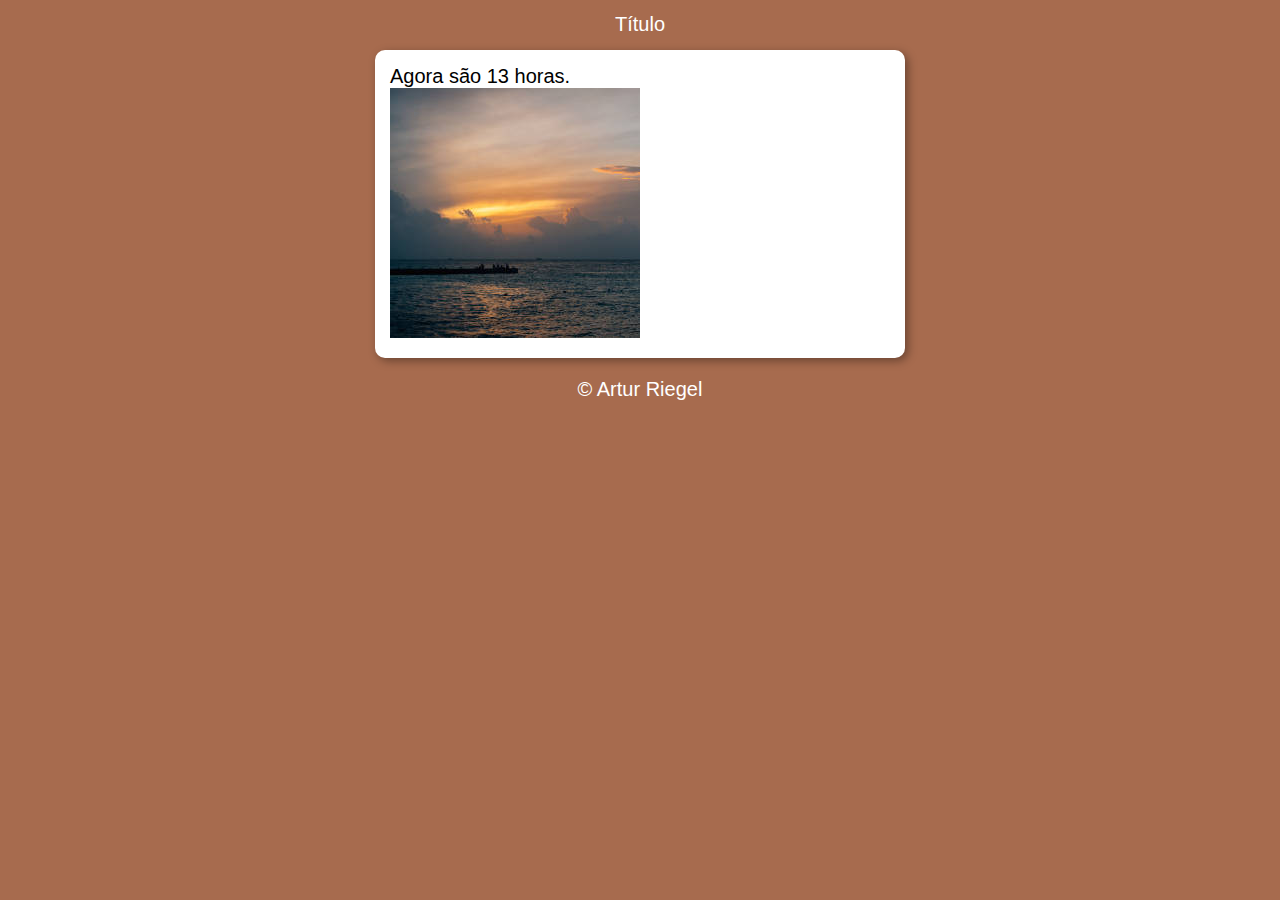
<file: desafios/desafio01/index.html>
<!DOCTYPE html>
<html lang="pt-br">
    <head>
        <meta charset="UTF-8">
        <meta name="viewport" content="width=device-width, initial-scale=1.0">

        <link rel="stylesheet" href="style.css">

        <title>Modelo de exercicio</title>
    </head>

    <body onload="carregar()">
        <header onload="carregar()">
            <h1>Título</h1>
        </header>
        <section>
            <div id="msg">
                Aqui vai aparecer a mensagem...
            </div>
            <div id="foto">
                <img id="img" src="imagens/fotomanha.png" alt="Foto manha">
            </div>

        </section>
        <footer>
            <p>&copy; Artur Riegel</p>
        </footer>

        <script src="script.js"></script>
    </body>
</html>
</file>
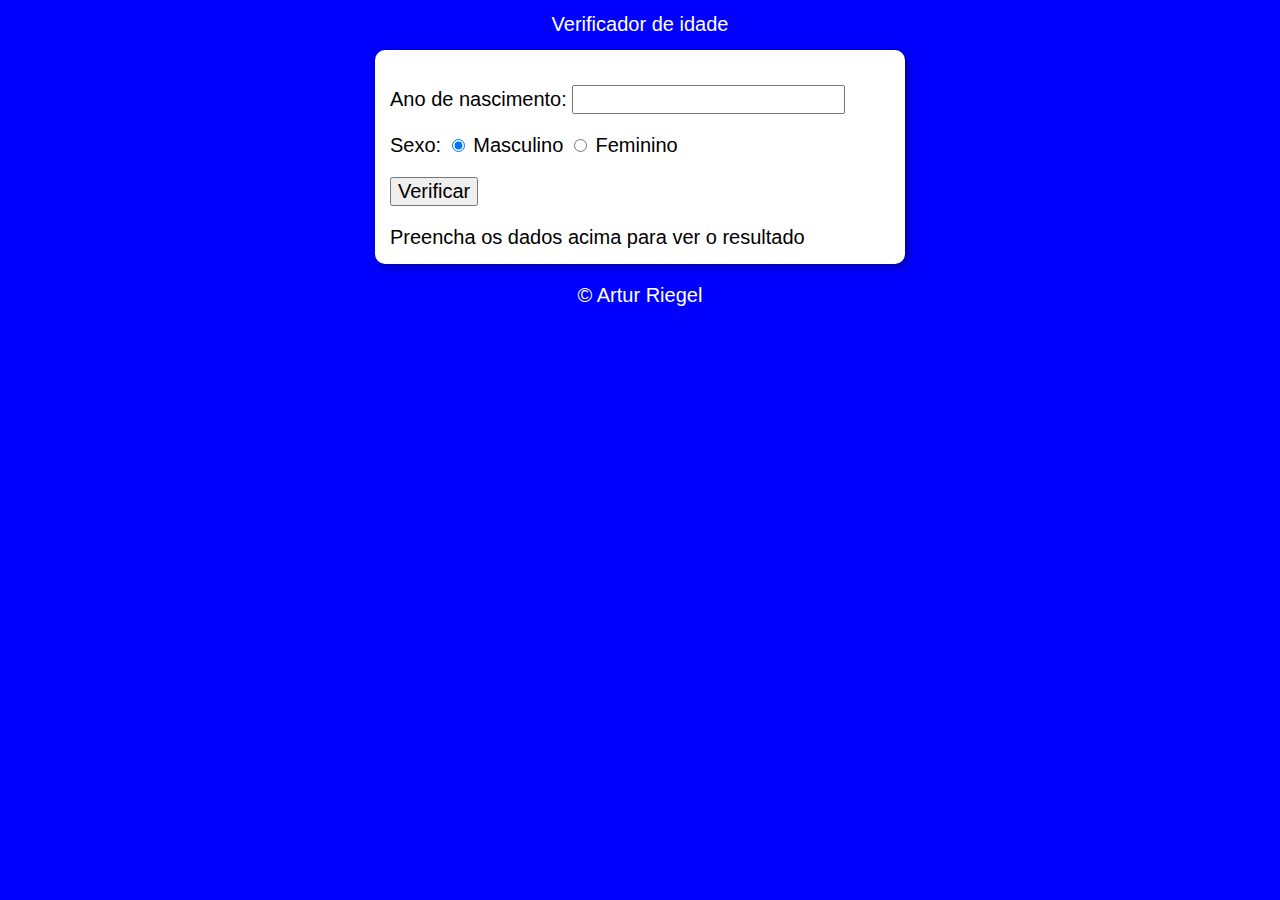
<file: desafios/desafio02/index.html>
<!DOCTYPE html>
<html lang="pt-br">
    <head>
        <meta charset="UTF-8">
        <meta name="viewport" content="width=device-width, initial-scale=1.0">

        <link rel="stylesheet" href="style.css">

        <title>Verificador de idade</title>
    </head>

    <body>
        <header>
            <h1>Verificador de idade</h1>
        </header>

        <section>
            <div>
                <p>Ano de nascimento: 
                    <input type="number" name="txtano" id="txtano" min="0">
                </p>
                <p>Sexo:
                    <input type="radio" name="radsex" id="mas" checked>
                    <label for="mas">Masculino</label>
                    <input type="radio" name="radsex" id="fem">
                    <label for="fem">Feminino</label>
                </p>
                <p>
                    <input type="button" value="Verificar" onclick="verificar()">
                </p>
            </div>
            <div id="res">
                Preencha os dados acima para ver o resultado
            </div>
        </section>

        <footer>
            <p>&copy; Artur Riegel</p>
        </footer>

        <script src="script.js"></script>
    </body>
</html>
</file>
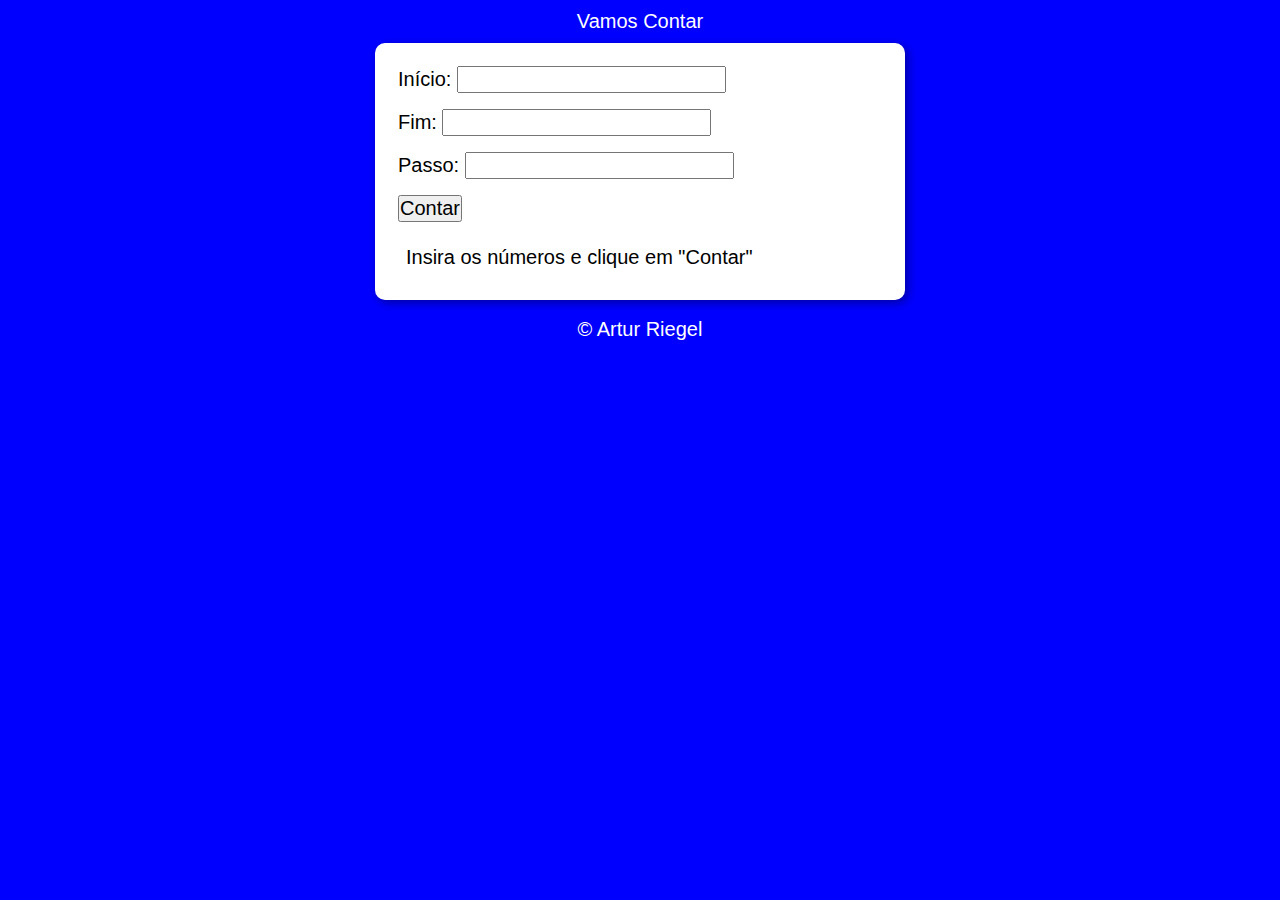
<file: desafios/desafio03/index.html>
<!DOCTYPE html>
<html lang="pt-br">
    <head>
        <meta charset="UTF-8">
        <meta name="viewport" content="width=device-width, initial-scale=1.0">

        <link rel="stylesheet" href="style.css">

        <title>Super contador</title>
    </head>

    <body>
        <header>
            <h1>Vamos Contar</h1>
        </header>

        <section>
            <div id="box"> 
                <p>Início: <input type="number" name="inicio" id="n1"></p>
                <p>Fim: <input type="number" name="fim" id="n2"></p>
                <p>Passo: <input type="number" name="passo" id="n3"></p>
                <p><input type="button" value="Contar" onclick="contar()"></p>
            </div>

            <div id="res">
                <p>Insira os números e clique em "Contar"</p>
            </div>
        </section>

        <footer>
            <p>&copy; Artur Riegel</p>
        </footer>

        <script src="script.js"></script>
    </body>
</html>
</file>
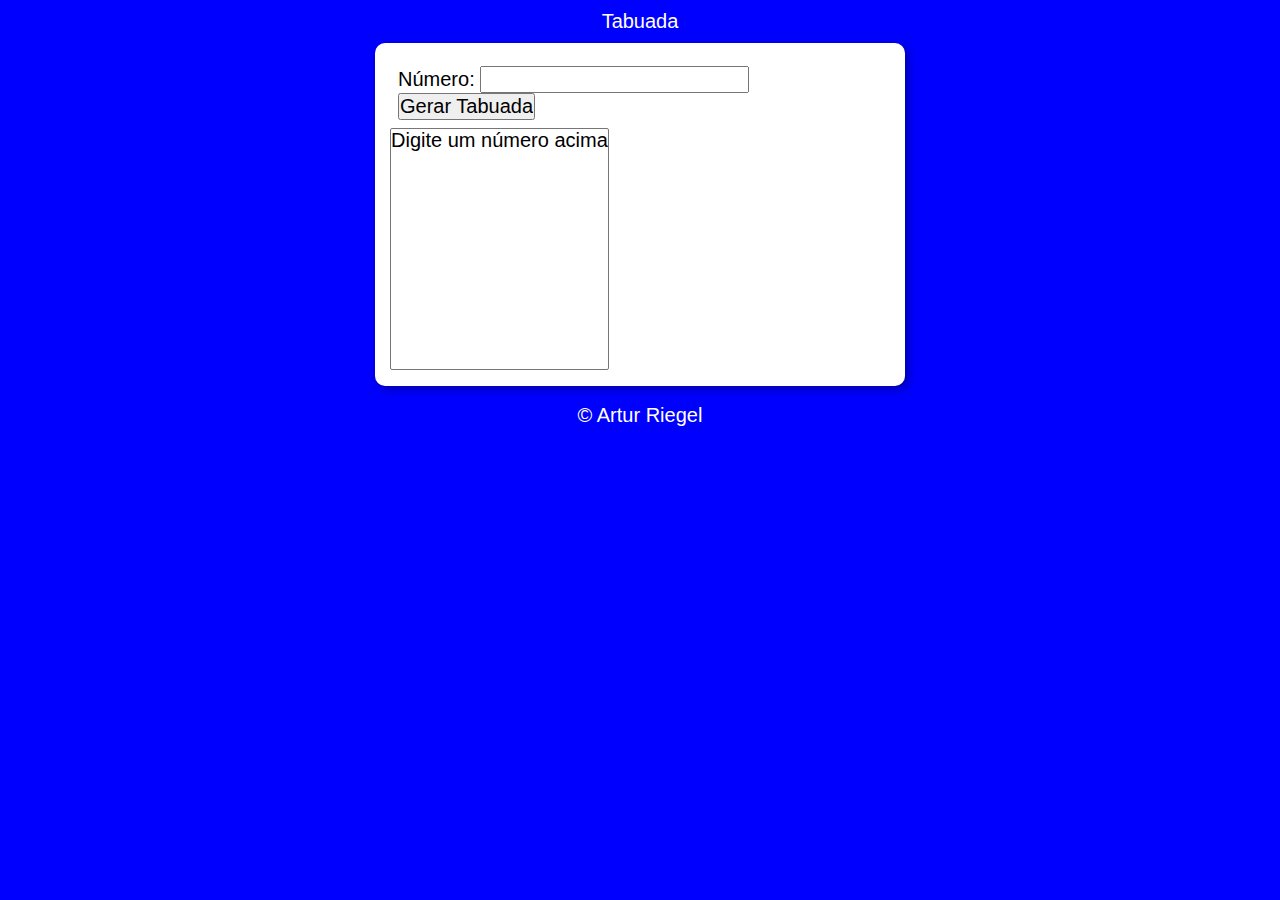
<file: desafios/desafio04/index.html>
<!DOCTYPE html>
<html lang="pt-br">
    <head>
        <meta charset="UTF-8">
        <meta name="viewport" content="width=device-width, initial-scale=1.0">

        <link rel="stylesheet" href="style.css">

        <title>Desafio tabuada</title>
    </head>

    <body>
        <header>
            <h1>Tabuada</h1>
        </header>
        <section>
            <div>
                <p>Número: <input type="number" name="num" id="txtn">
                <input type="button" value="Gerar Tabuada" onclick="tabuada()"></p>
            </div>
            <div>
                <select name="tabuada" id="seltab" size="10">
                    <option>Digite um número acima</option>
                </select>
            </div>
        </section>
        <footer>
            <p>&copy; Artur Riegel</p>
        </footer>
        <script src="script.js"></script>
    </body>
</html>
</file>
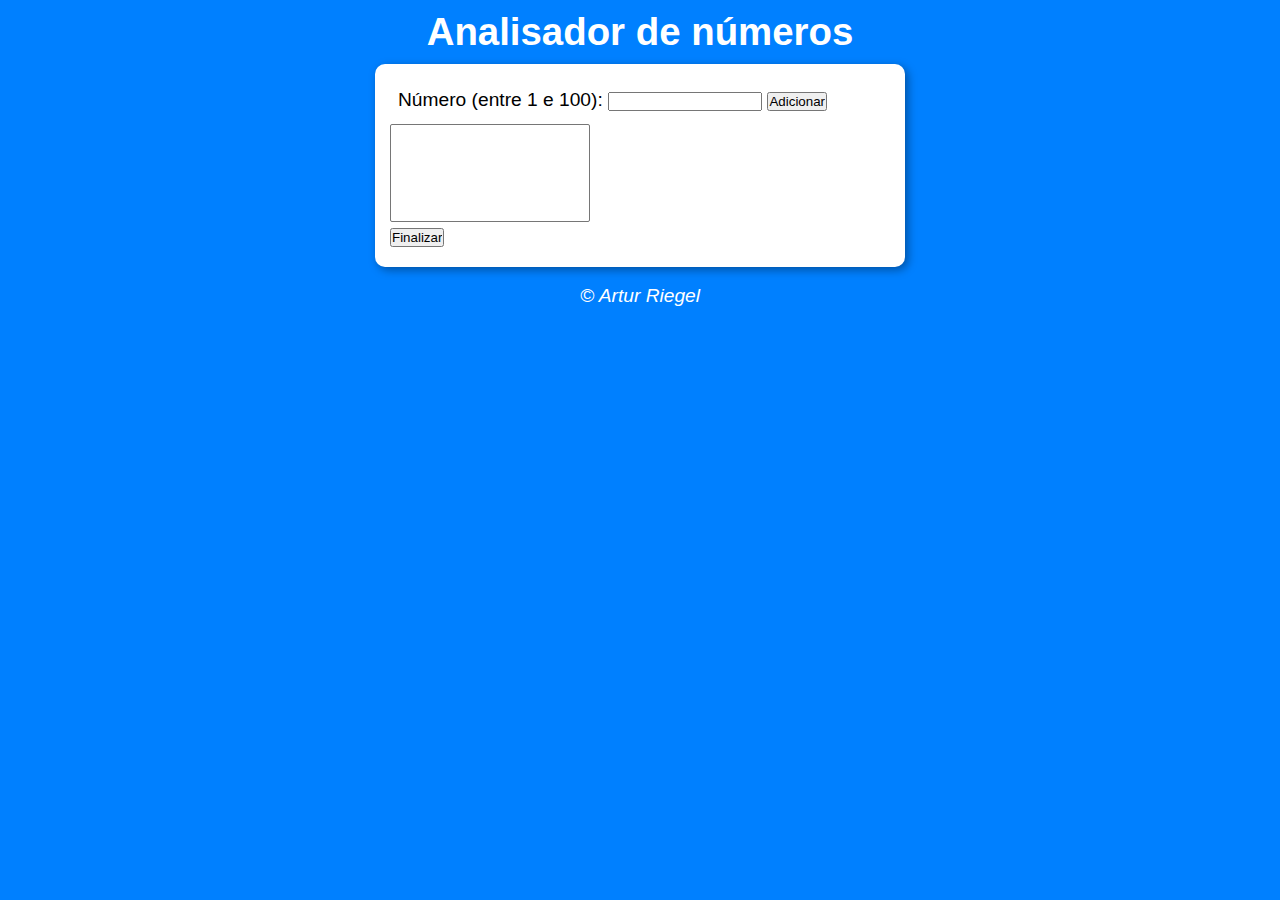
<file: desafios/desafio05/index.html>
<!DOCTYPE html>
<html lang="pt-br">
    <head>
        <meta charset="UTF-8">
        <meta name="viewport" content="width=device-width, initial-scale=1.0">

        <link rel="stylesheet" href="style.css">

        <title>Analisador de números</title>
    </head>

    <body>
        <header>
            <h1>Analisador de números</h1>
        </header>
        <section>
            <div>
                <p>Número (entre 1 e 100): <input type="number" name="num" id="txtn">
                <input type="button" value="Adicionar" onclick="adicionar()" class="btn"></p>
                <select name="nmbrlist" id="nmbrlist" size="6"></select>
                <br>
                <input type="button" value="Finalizar" onclick="finalizar()" class="btn">
            </div>
            <div id="res">

            </div>
        </section>
        <footer>
            <p>&copy; Artur Riegel</p>
        </footer>
        <script src="script.js"></script>
    </body>
</html>
</file>
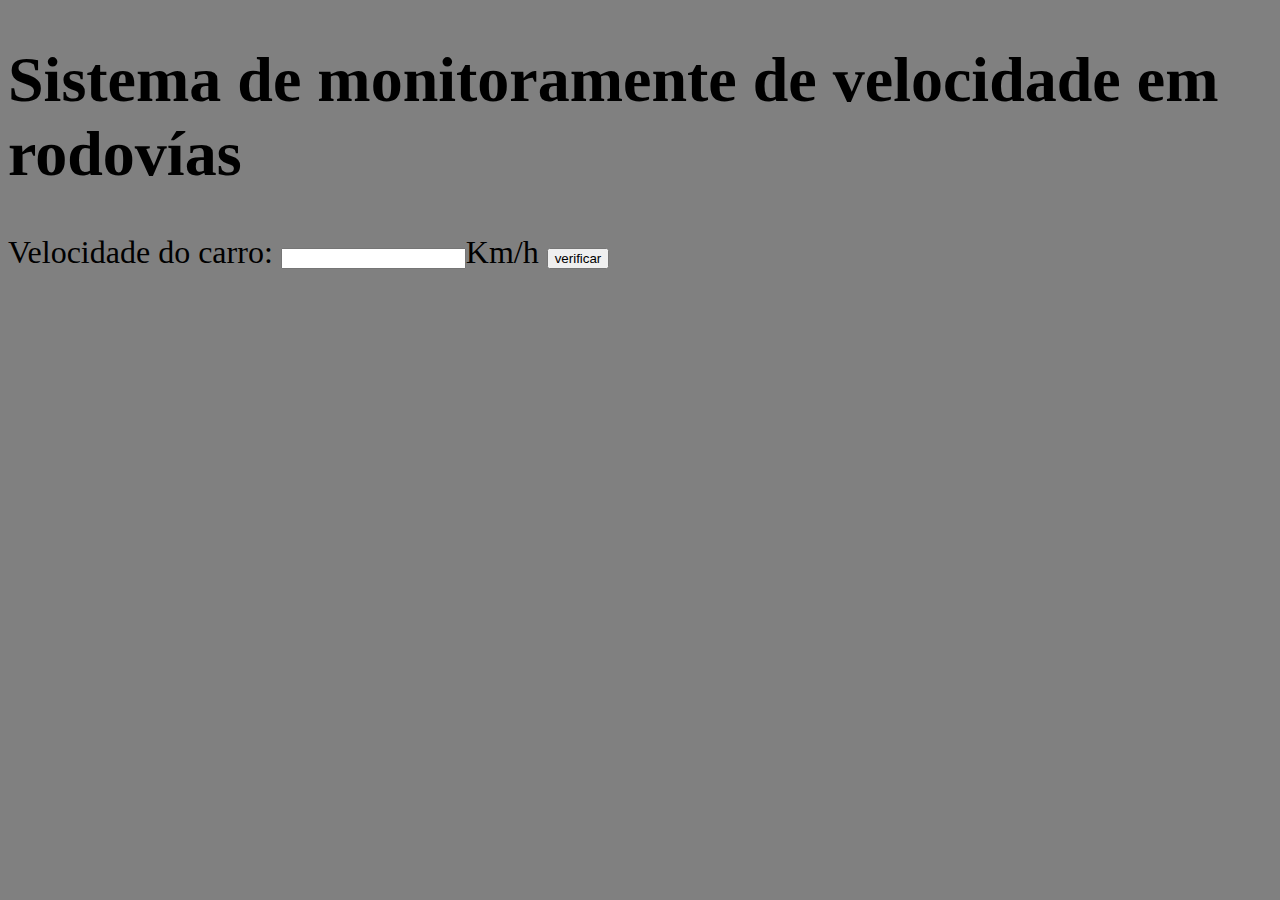
<file: exercicio/ex02/index.html>
<!DOCTYPE html>
<html lang="pt-br">
    <head>
        <meta charset="UTF-8">
        <meta name="viewport" content="width=device-width, initial-scale=1.0">
        
        <title>Detran</title>

        <style>
            body {
                background-color: grey;
                font-size: 2em;
            }
        </style>
    </head>

    <body>
        <h1>Sistema de monitoramente de velocidade em rodovías</h1>
        Velocidade do carro: <input type="number" name="txtvel" id="txtvel">Km/h
        <input type="button" value="verificar" onclick="calcular()">
        <div id="res">

        </div>

        <script>
            function calcular() {
                var txtv = window.document.getElementById('txtvel')
                var res = window.document.querySelector('div#res')
                var vel = Number(txtv.value)
                res.innerHTML = `Sua velocidade atual é de ${vel}Km/h!`
                if (vel > 100) {
                    res.innerHTML += `<p>Você ultrapassou o limite de velocidade permitida!!!</p>`
                    
                } else {
                    res.innerHTML += `<p>Você está dentro do limite de velocidade permitido, siga com segurança!</p>`
                }
            }
        </script>
    </body>
</html>
</file>
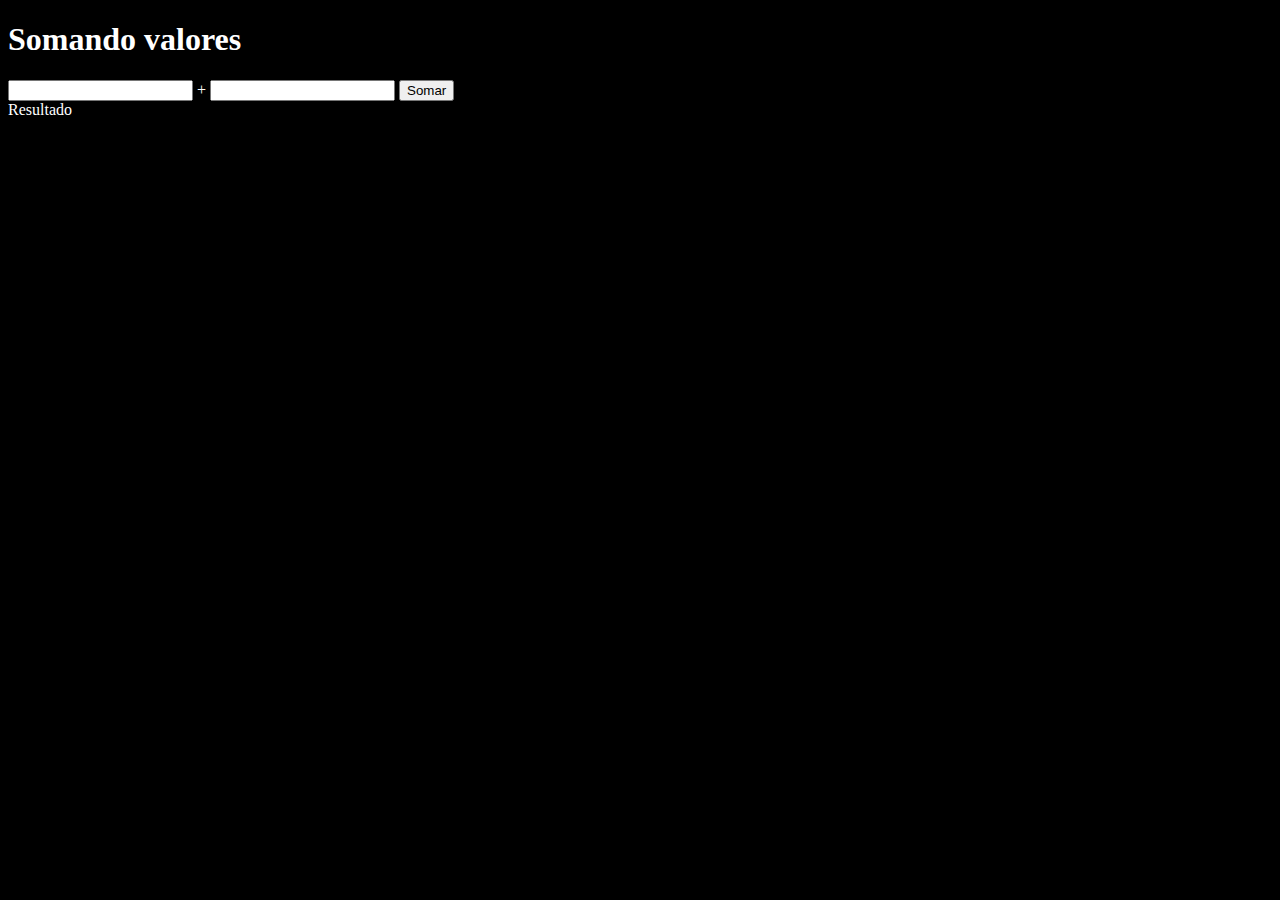
<file: exercicio/ex01/ex01.html>
<!DOCTYPE html>
<html lang="pt-br">
    <head>
        <meta charset="UTF-8">
        <meta name="viewport" content="width=device-width, initial-scale=1.0">

        <title>Somando números</title>

        <style>
            body {
                background-color: black;
                color: white;
            }
        </style>
    </head>

    <body>
        <h1>Somando valores</h1>
        <input type="number" name="txtn1" id="txtn1"> +
        <input type="number" name="txtn2" id="txtn2">
        <input type="button" value="Somar" onclick="somar()">
        <div id="res">Resultado</div>

        <script>
            function somar(){
                var tn1 = window.document.getElementById('txtn1')
                var tn2 = window.document.querySelector('input#txtn2')
                var res = window.document.getElementById('res')
                var n1 = Number(tn1.value)
                var n2 = Number(tn2.value)
                var s = n1 + n2
                res.innerHTML = `A soma entre ${n1} e ${n2} é igual a ${s}`
            }
        </script>
    </body>
</html>
</file>
<file: desafios/desafio01/style.css>
@charset "UTF-8";

* {
    font: normal 15pt Arial;
}

body {
    background-color: blue;
}

header {
    color: white;
    text-align: center;
}

section {
    background-color: white;
    border-radius: 10px;
    padding: 15px;
    width: 500px;
    margin: auto;
    box-shadow: 3px 3px 10px rgba(0, 0, 0, 0.363);
}

footer {
    color: white;
    text-align: center;
    font-style: italic;
}
</file>
<file: desafios/desafio02/style.css>
@charset "UTF-8";

* {
    font: normal 15pt Arial;
}

body {
    background-color: blue;
}

header {
    color: white;
    text-align: center;
}

section {
    background-color: white;
    border-radius: 10px;
    padding: 15px;
    width: 500px;
    margin: auto;
    box-shadow: 3px 3px 10px rgba(0, 0, 0, 0.363);
}

footer {
    color: white;
    text-align: center;
    font-style: italic;
}
</file>
<file: desafios/desafio03/style.css>
@charset "UTF-8";

* {
    font: normal 15pt Arial;
    margin: 0;
    padding: 0;
}

body {
    background-color: blue;
}

header {
    color: white;
    text-align: center;
    padding: 10px;
}

p, div#res {
    padding: 8px;
}

section {
    background-color: white;
    border-radius: 10px;
    padding: 15px;
    width: 500px;
    margin: auto;
    box-shadow: 3px 3px 10px rgba(0, 0, 0, 0.363);
}

footer {
    color: white;
    text-align: center;
    font-style: italic;
    padding: 10px;
}
</file>
<file: desafios/desafio04/style.css>
@charset "UTF-8";

* {
    font: normal 15pt Arial;
    margin: 0;
    padding: 0;
}

body {
    background-color: blue;
}

header {
    color: white;
    text-align: center;
    padding: 10px;
}

p {
    padding: 8px;
}

section {
    background-color: white;
    border-radius: 10px;
    padding: 15px;
    width: 500px;
    margin: auto;
    box-shadow: 3px 3px 10px rgba(0, 0, 0, 0.363);
}

footer {
    color: white;
    text-align: center;
    font-style: italic;
    padding: 10px;
}
</file>
<file: desafios/desafio05/style.css>
@charset "UTF-8";

* {
    margin: 0;
    padding: 0;
}

body {
    background-color: rgb(0, 128, 255);
    font-family: Arial, Helvetica, sans-serif;
    font-size: 1.2em;
}

header {
    color: white;
    text-align: center;
    padding: 10px;
}

#txtn {
    width: 150px;
}

.btn {
    margin: 5px 5px 5px 0px;
}

p {
    padding: 8px;
}

select {
    width: 200px;
}

section {
    background-color: white;
    border-radius: 10px;
    padding: 15px;
    width: 500px;
    margin: auto;
    box-shadow: 3px 3px 10px rgba(0, 0, 0, 0.363);
}

footer {
    color: white;
    text-align: center;
    font-style: italic;
    padding: 10px;
}
</file>
